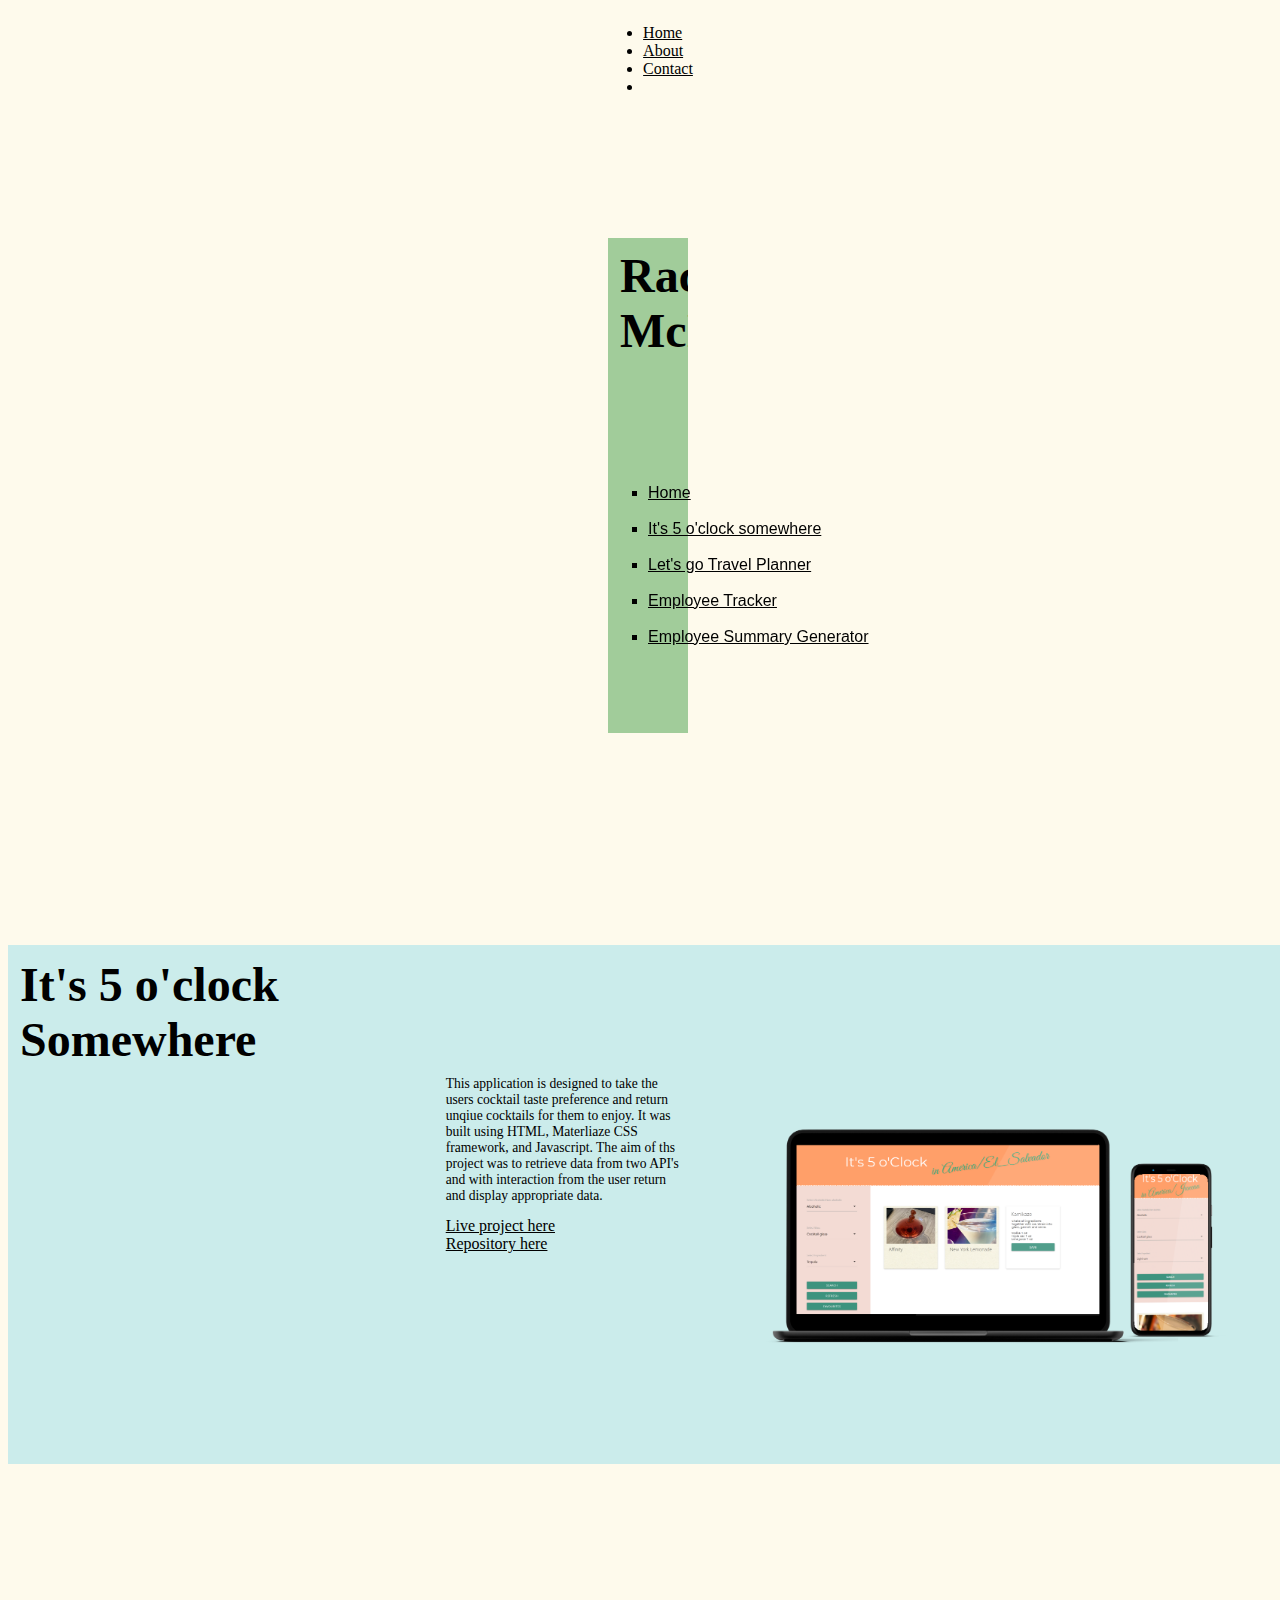
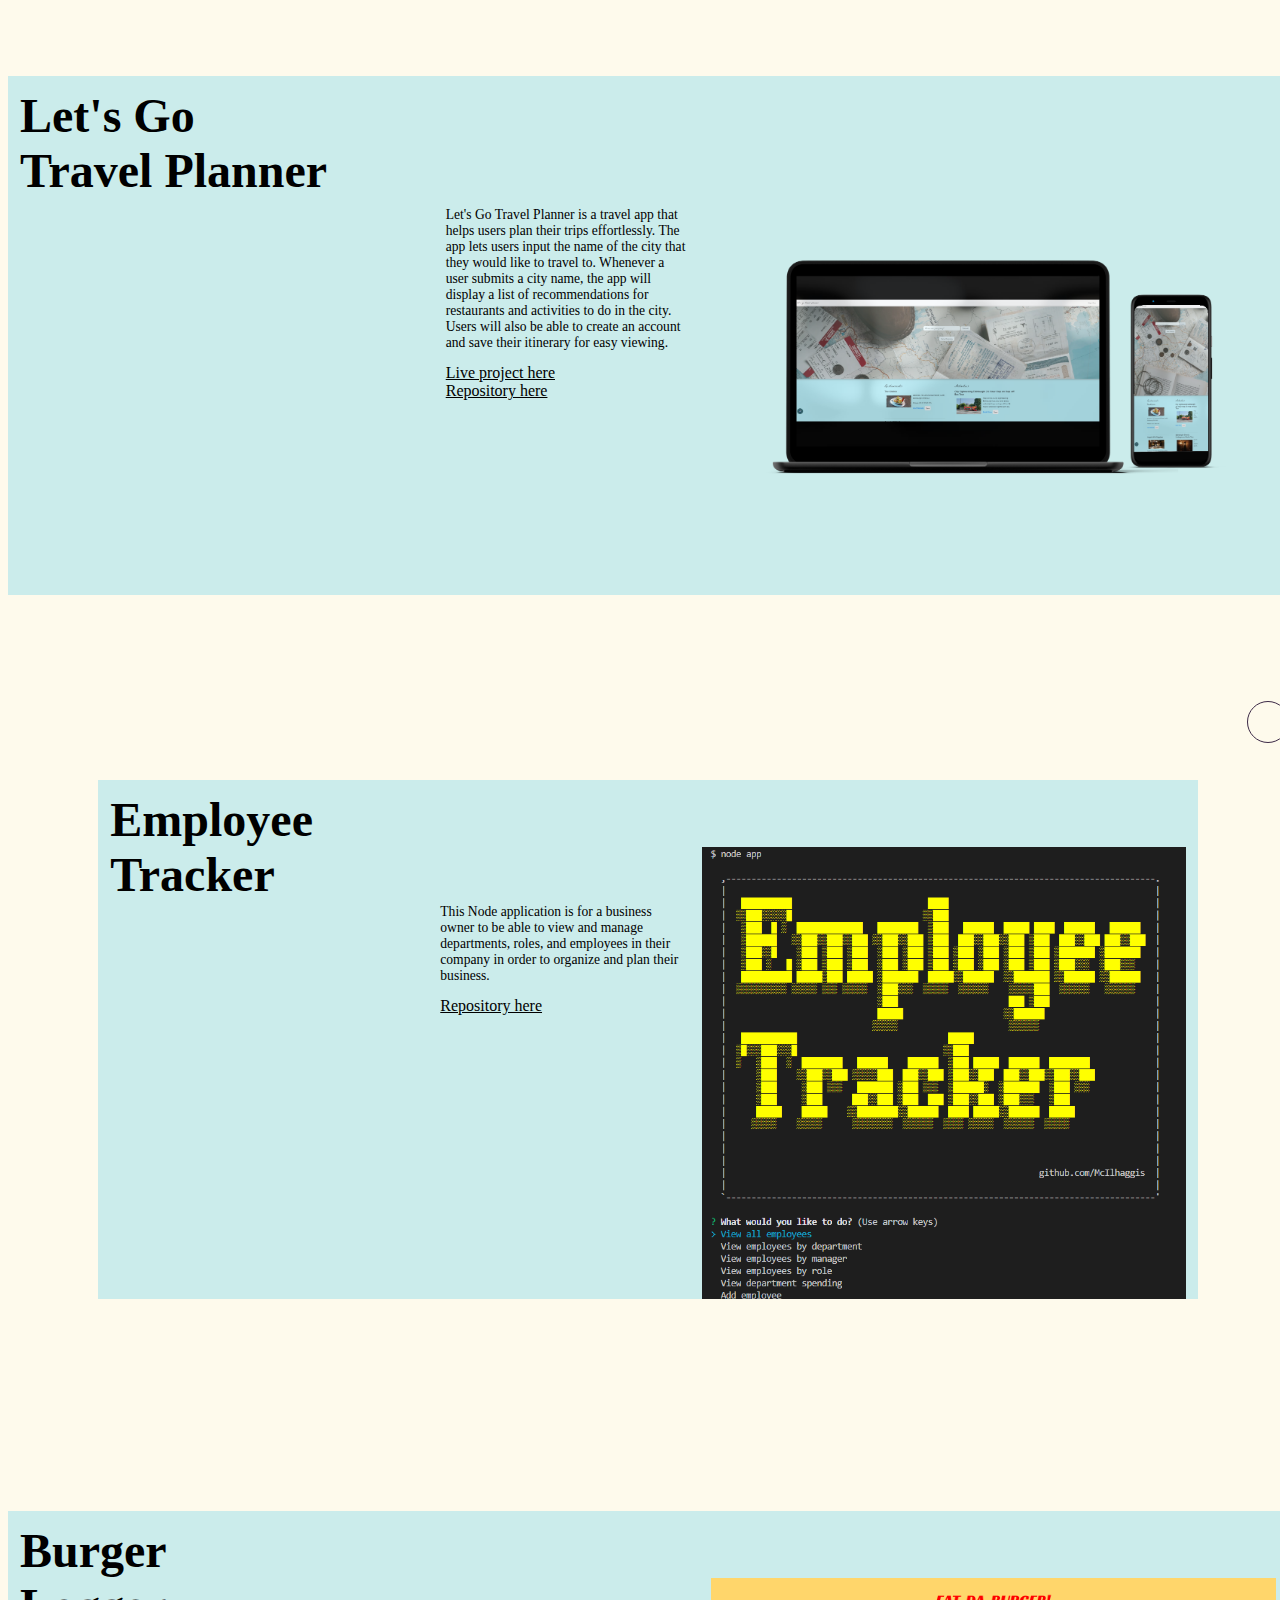
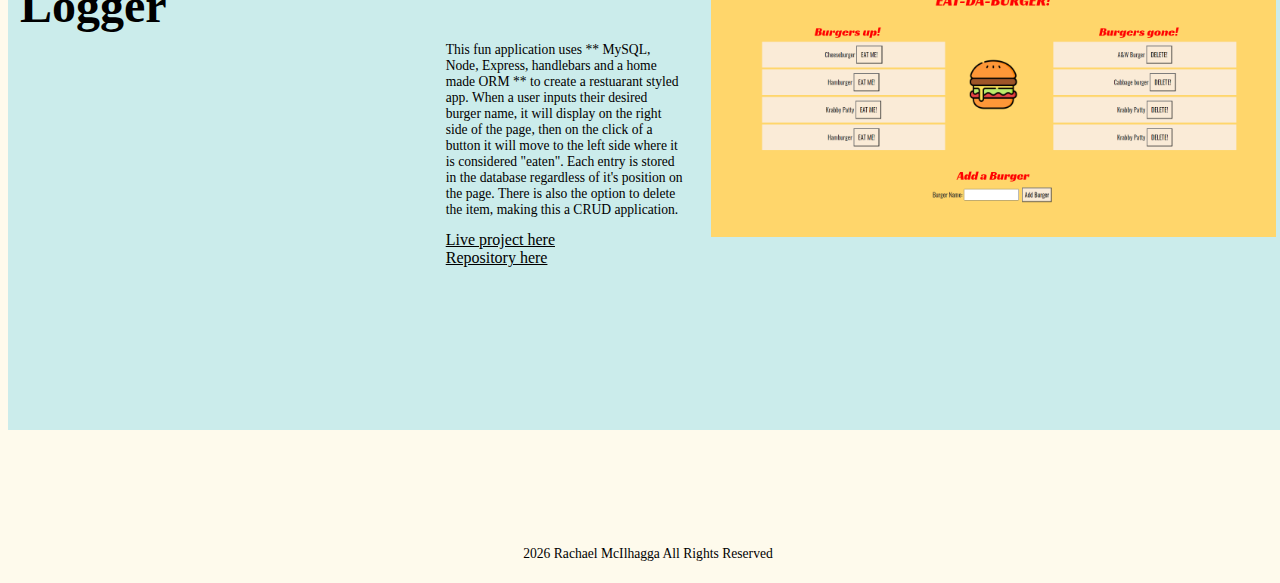
<file: index.html>
<!DOCTYPE html>
<html lang="en">

<head>
    <meta charset="UTF-8">
    <meta name="viewport" content="width=device-width, initial-scale=1">
    <!-- Stylesheet -->
    <link rel="stylesheet" href="./style.css">
    <!--Font Awesome -->
    <link rel="stylesheet" href="https://use.fontawesome.com/releases/v5.15.1/css/all.css"
        integrity="sha384-vp86vTRFVJgpjF9jiIGPEEqYqlDwgyBgEF109VFjmqGmIY/Y4HV4d3Gp2irVfcrp" crossorigin="anonymous">
    <!-- BootStrap -->
    <link href="https://cdn.jsdelivr.net/npm/bootstrap@5.0.0-beta1/dist/css/bootstrap.min.css" rel="stylesheet"
        integrity="sha384-giJF6kkoqNQ00vy+HMDP7azOuL0xtbfIcaT9wjKHr8RbDVddVHyTfAAsrekwKmP1" crossorigin="anonymous">

    <title>New Portfolio</title>
</head>

<body>

    <ul class="nav justify-content-center d-flex align-items-center" id="navBar">
        <li class="nav-item">
            <a class="nav-link active" aria-current="page" href="#">Home</a>
        </li>
        <li class="nav-item">
            <a class="nav-link" href="./about.html">About</a>
        </li>
        <li class="nav-item">
            <a class="nav-link" href="./contact.html">Contact</a>
        </li>
        <li class="nav-item">
        </li>
    </ul>


    <div class="container">

        <div class="window ">
            <div class="windowView"></div>

            <div class="projects">
                <div class="nameContainer">
                    <h1 class="name">Rachael <br> McIlhagga </h1>
                </div>
                <!-- List of projects and links -->
                <div class="projectHolder">
                      <ul class="projectList">
                    <a href="#navBar">
                        <li class="projectItem">Home</li>
                    </a>
                    <a href="#boxOne">
                        <li class="projectItem">It's 5 o'clock somewhere</li>
                    </a>
                    <a href="#boxTwo">
                        <li class="projectItem">Let's go Travel Planner</li>
                    </a>
                    <a href="#boxThree">
                        <li class="projectItem">Employee Tracker</li>
                    </a>
                    <a href="#boxFour">
                        <li class="projectItem">Employee Summary Generator</li>
                    </a>
                </ul>
            </div>
              

            </div>
            <!-- List of social links attached to icons -->
            <div class="socials">
                <a href="https://www.linkedin.com/in/rachael-mcilhagga-34884875/" class="link" target="_blank"> <i
                        class="fab fa-linkedin-in fa-2x socialIcon"></i></a>
                <a href="https://twitter.com/breadlikerach" target="_blank"> <i class="fab fa-twitter fa-2x"></i></a>
                <a href="https://github.com/Mcilhaggis" target="_blank"><i class="fab fa-github fa-2x"></i></a>
                <a href="./Rachael-McIlhagga-Technical-Resume.pdf" target="_blank"><i class="far fa-file fa-2x"></i></a>
            </div>
        </div>
    </div>

    <!-- Containers for displaying projects -->
    <div class="container">
        <span class="anchor" id="boxOne"></span>
        <div class="projectBox ">

            <h2 class="ml-5">It's 5 o'clock <br> Somewhere</h2>
            <img src="images/five-oclock-mock.png" class="projectImg img-fluid">

            <div class="description float-right">
                <p >This application is designed to take the users cocktail taste preference and return unqiue cocktails for them to enjoy. It was built using HTML, Materliaze CSS framework, and Javascript. The aim of ths project was to retrieve data from two API's and with interaction from the user return and display appropriate data.</p>
                <a href="https://nsuroghon.github.io/5-o-Clock-Somewhere/" target="_blank">Live project here</a><br>
                <a href="https://github.com/nsuroghon/5-o-Clock-Somewhere" target="_blank">Repository here</a>

            </div>

        </div>
    </div>


    <div class="container">
        <span class="anchor" id="boxTwo"></span>
        <div class="projectBox">
            <h2>Let's Go<br>Travel Planner</h2>
            <img src="images/lets-go-mock.png" class="projectImg img-fluid">

            <div class="description float-right">
                <p > Let's Go Travel Planner is a travel app that helps users plan their trips effortlessly. The app lets users input the name of the city that they would like to travel to. Whenever a user submits a city name, the app will display a list of recommendations for restaurants and activities to do in the city. Users will also be able to create an account and save their itinerary for easy viewing.</p>
                <a href="https://stormy-springs-60842.herokuapp.com/" target="_blank">Live project here</a><br>
                <a href="https://github.com/Mcilhaggis/lets-go-travel-planner" target="_blank">Repository here</a>
            </div>
        </div>
    </div>


    <div class="container">
        <span class="anchor" id="boxThree"></span>
        <div class="projectBox">
            <h2>Employee <br> Tracker</h2>
            <img src="images/employee-tracker.png" class="projectImg img-fluid">


            <div class="description float-right">
                <p>This Node application is for a business owner to be able to view and manage departments, roles, and employees in their company in order to organize and plan their business.</p>
                <a href="https://github.com/Mcilhaggis/employee-tracker" target="_blank">Repository here</a>
            </div>
        </div>
    </div>


    <div class="container">
        <span class="anchor" id="boxFour"></span>

        <div class="projectBox">
            <h2>Burger<br>Logger</h2>
            <img src="images/burger-logger.png" class="projectImg img-fluid">


            <div class="description floar-right">
                <p>This fun application uses ** MySQL, Node, Express, handlebars and a home made ORM ** to create a restuarant styled app. When a user inputs their desired burger name, it will display on the right side of the page, then on the click of a button it will move to the left side where it is considered "eaten". Each entry is stored in the database regardless of it's position on the page. There is also the option to delete the item, making this a CRUD application.</p>
                <a href="https://fast-ravine-10902.herokuapp.com/" target="_blank">Live project here</a><br>
                <a href="https://github.com/Mcilhaggis/burger-logger" target="_blank">Repository here</a>
            </div>
        </div>
    </div>


    <!--Footer-->

    <footer class="footer">
        <div class="container">
            <span class="text-muted">
                <p>
                    <script>document.write(new Date().getFullYear())</script> Rachael McIlhagga All Rights Reserved
                </p>
            </span>
        </div>
    </footer>

    <!-- Mouse Follow -->
    <div id="circle"></div>

<!-- jquery CDN -->
    <script src="https://code.jquery.com/jquery-3.5.1.min.js" integrity="sha256-9/aliU8dGd2tb6OSsuzixeV4y/faTqgFtohetphbbj0=" crossorigin="anonymous"></script>
    <!-- Javascript File -->
    <script src="./index.js" type="text/javascript"></script>

    <!-- Bootstrap JS -->
    <script src="https://cdn.jsdelivr.net/npm/bootstrap@5.0.0-beta1/dist/js/bootstrap.bundle.min.js"
        integrity="sha384-ygbV9kiqUc6oa4msXn9868pTtWMgiQaeYH7/t7LECLbyPA2x65Kgf80OJFdroafW"
        crossorigin="anonymous"></script>
</body>

</html>
</file>
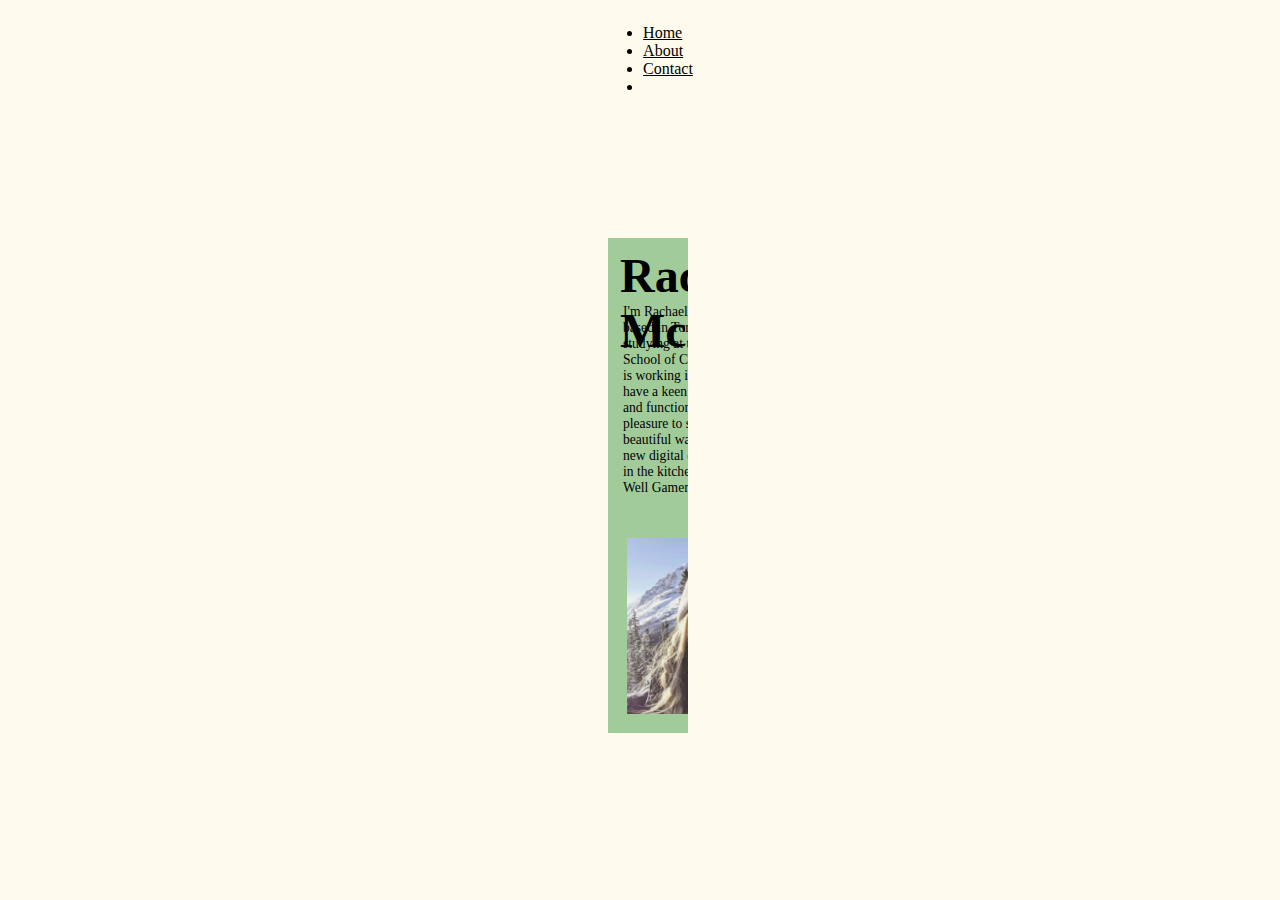
<file: about.html>
<!DOCTYPE html>
<html lang="en">

<head>
    <meta charset="UTF-8">
    <meta name="viewport" content="width=device-width, initial-scale=1.0">
    <!-- Stylesheet -->
    <link rel="stylesheet" href="./style.css">
    <!--Font Awesome -->
    <link rel="stylesheet" href="https://use.fontawesome.com/releases/v5.15.1/css/all.css"
        integrity="sha384-vp86vTRFVJgpjF9jiIGPEEqYqlDwgyBgEF109VFjmqGmIY/Y4HV4d3Gp2irVfcrp" crossorigin="anonymous">
    <!-- BootStrap -->
    <link href="https://cdn.jsdelivr.net/npm/bootstrap@5.0.0-beta1/dist/css/bootstrap.min.css" rel="stylesheet"
        integrity="sha384-giJF6kkoqNQ00vy+HMDP7azOuL0xtbfIcaT9wjKHr8RbDVddVHyTfAAsrekwKmP1" crossorigin="anonymous">
    <title>About</title>
</head>

<body>
    <!-- NAV BAR -->
    <ul class="nav justify-content-center d-flex align-items-center" id="navBar">
        <li class="nav-item">
            <a class="nav-link active" aria-current="page" href="./index.html">Home</a>
        </li>
        <li class="nav-item">
            <a class="nav-link" href="#">About</a>
        </li>
        <li class="nav-item">
            <a class="nav-link" href="./contact.html">Contact</a>
        </li>
        <li class="nav-item">
        </li>
    </ul>



    <div class="container">

        <div class="window ">
            <div class="windowView"></div>

            <div class="projects">
                <div class="nameContainer">
                    <h1 class="name">Rachael <br> McIlhagga </h1>
                </div>

                <!-- List of projects and links -->
                <div class="aboutMe">
                    <p>I'm Rachael, a Full-Stack Web Developer based in Toronto, Canada. I'm currently studying at the University of Toronto School of Continuing Studies. My history is working in the Fashion Industry so I have a keen interest in combining design and functionality, it gives me great pleasure to see things come together in a beautiful way.
                    In addition to persuing a new digital career I also love to be creative in the kitchen and Chair the non-profit Get Well Gamers.</p>
                    <img src="images/rachaelM.png" class="imgOfMe">

                </div>


            </div>
            <!-- List of social links attached to icons -->
            <div class="socials">
                <a href="https://www.linkedin.com/in/rachael-mcilhagga-34884875/" class="link" target="_blank"> <i
                        class="fab fa-linkedin-in fa-2x socialIcon"></i></a>
                <a href="https://twitter.com/breadlikerach" target="_blank"> <i class="fab fa-twitter fa-2x"></i></a>
                <a href="https://github.com/Mcilhaggis" target="_blank"><i class="fab fa-github fa-2x"></i></a>
                <a href="./Rachael-McIlhagga-Technical-Resume.pdf" target="_blank"><i class="far fa-file fa-2x"></i></a>
            </div>
            

        </div>
    </div>


    <!-- jquery CDN -->
    <script src="https://code.jquery.com/jquery-3.5.1.min.js"
        integrity="sha256-9/aliU8dGd2tb6OSsuzixeV4y/faTqgFtohetphbbj0=" crossorigin="anonymous"></script>
    <!-- Javascript File -->
    <script src="./index.js" type="text/javascript"></script>
    <!-- Bootstrap JS -->
    <script src="https://cdn.jsdelivr.net/npm/bootstrap@5.0.0-beta1/dist/js/bootstrap.bundle.min.js"
        integrity="sha384-ygbV9kiqUc6oa4msXn9868pTtWMgiQaeYH7/t7LECLbyPA2x65Kgf80OJFdroafW"
        crossorigin="anonymous"></script>
</body>

</html>
</file>
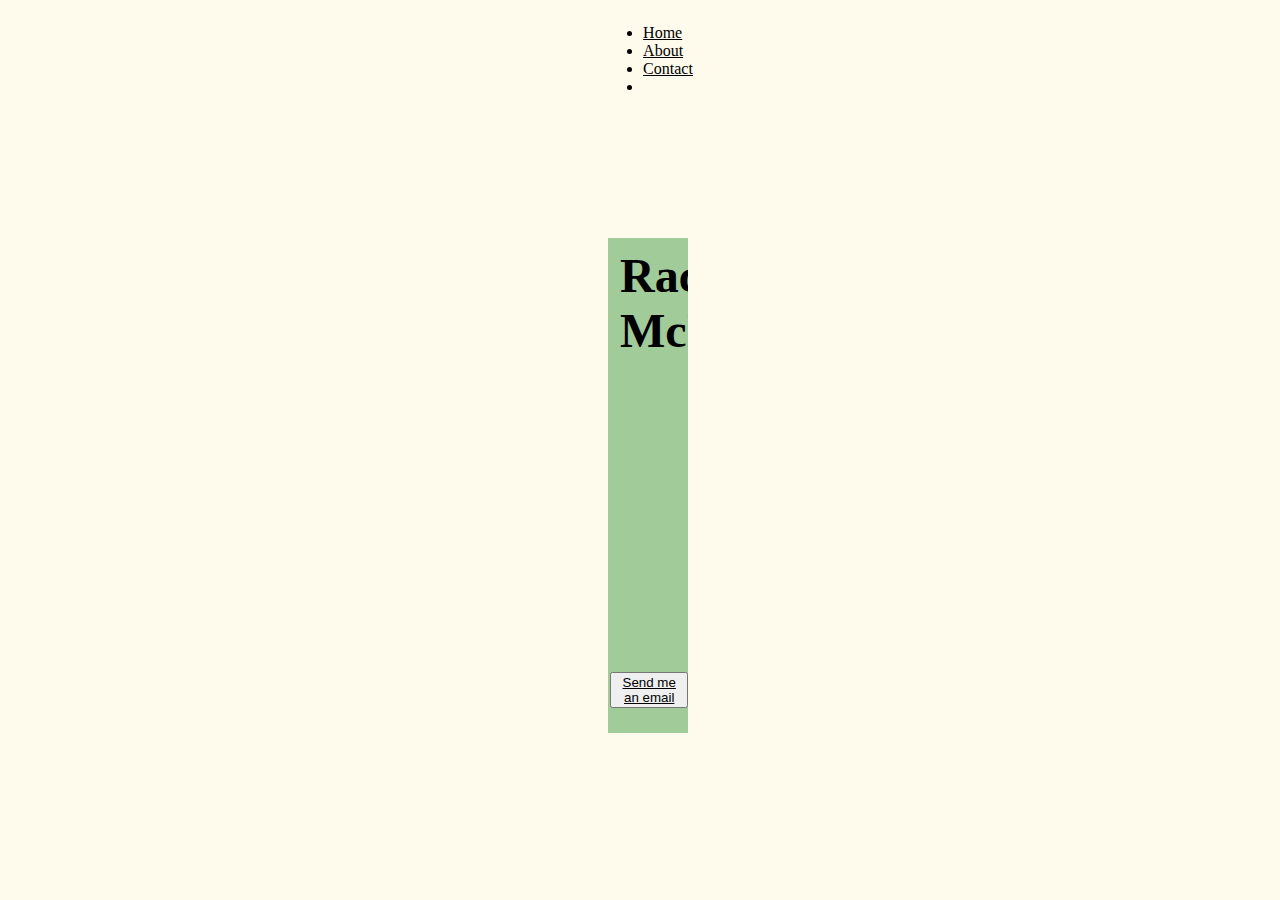
<file: contact.html>
<!DOCTYPE html>
<html lang="en">

<head>
    <meta charset="UTF-8">
    <meta name="viewport" content="width=device-width, initial-scale=1.0">
    <!-- Stylesheet -->
    <link rel="stylesheet" href="./style.css">
    <!--Font Awesome -->
    <link rel="stylesheet" href="https://use.fontawesome.com/releases/v5.15.1/css/all.css"
        integrity="sha384-vp86vTRFVJgpjF9jiIGPEEqYqlDwgyBgEF109VFjmqGmIY/Y4HV4d3Gp2irVfcrp" crossorigin="anonymous">
    <!-- BootStrap -->
    <link href="https://cdn.jsdelivr.net/npm/bootstrap@5.0.0-beta1/dist/css/bootstrap.min.css" rel="stylesheet"
        integrity="sha384-giJF6kkoqNQ00vy+HMDP7azOuL0xtbfIcaT9wjKHr8RbDVddVHyTfAAsrekwKmP1" crossorigin="anonymous">
    <title>About</title>
</head>

<body>
    <!-- NAV BAR -->
    <ul class="nav justify-content-center d-flex align-items-center" id="navBar">
        <li class="nav-item">
            <a class="nav-link active" href="./index.html">Home</a>
        </li>
        <li class="nav-item">
            <a class="nav-link" href="./about.html">About</a>
        </li>
        <li class="nav-item">
            <a class="nav-link" href="#">Contact</a>
        </li>
        <li class="nav-item">
        </li>
    </ul>



    <div class="container">

        <div class="window ">
            <div class="windowView"></div>

            <div class="projects">
                <div class="nameContainer">
                    <h1 class="name">Rachael <br> McIlhagga </h1>
                </div>


            </div>

            <!-- List of social links attached to icons -->
            <div class="socials">
                <a href="https://www.linkedin.com/in/rachael-mcilhagga-34884875/" class="link" target="_blank"> <i
                        class="fab fa-linkedin-in fa-2x socialIcon"></i></a>
                <a href="https://twitter.com/breadlikerach" target="_blank"> <i class="fab fa-twitter fa-2x"></i></a>
                <a href="https://github.com/Mcilhaggis" target="_blank"><i class="fab fa-github fa-2x"></i></a>
                <a href="./Rachael-McIlhagga-Technical-Resume.pdf" target="_blank"><i class="far fa-file fa-2x"></i></a>
            </div>
            <button type="button" class="btn btn-light phoneSizedButton"><a href="mailto:rachael.mcilhagga@live.co.uk?subject=Portfolio Contact Form">Send me an email</a></button>


        </div>




    </div>


    <!-- jquery CDN -->
    <script src="https://code.jquery.com/jquery-3.5.1.min.js"
        integrity="sha256-9/aliU8dGd2tb6OSsuzixeV4y/faTqgFtohetphbbj0=" crossorigin="anonymous"></script>
    <!-- Javascript File -->
    <script src="index.js" type="text/javascript"></script>
    <!-- Bootstrap JS -->
    <script src="https://cdn.jsdelivr.net/npm/bootstrap@5.0.0-beta1/dist/js/bootstrap.bundle.min.js"
        integrity="sha384-ygbV9kiqUc6oa4msXn9868pTtWMgiQaeYH7/t7LECLbyPA2x65Kgf80OJFdroafW"
        crossorigin="anonymous"></script>
</body>

</html>
</file>
<file: style.css>
body {
    background: #fefaec;
    width: 100vw;
    /* height: 100vh; */
    /* overflow: hidden; */
    display: grid;
    place-items: center;
  }

html {
    scroll-behavior: smooth;
  }

.nav{
      height: 12vh;
  }

.window {
    margin-top: 10vh;
    height: 55vh;
    background-color:rgb(161, 204, 154);
    overflow: hidden;
    position: relative;
  }
  
.windowView {
    height: 85vh;
    width: 100vw;
    position: absolute;
    bottom: 0;
    /* background-image: url("https://dspncdn.com/a1/media/692x/f0/0f/7f/f00f7f6fb472241b95da5b35929ae01b.jpg"); */
    background-repeat: no-repeat;
    background-size: 100%;
    z-index: -1;
  }
  
.name {
    margin-left: 12px;
    margin-top: 10px;
    font-size: 3em;
    position: absolute;
  }
  
.projectList {
    list-style-type: square;
    font-family: sans-serif;
    top: 50%;
    position: fixed;
    z-index: 1;
  }

  @media only screen and (max-device-width : 768px) {
    .projectList {
      visibility: hidden;
    }
}
  
.projectItem {
    margin: 18px 0px;
  }


a:link{
color: black
}
  
a:visited{
    color: rgb(59, 104, 117)
}

a:hover{
    color: rgb(216, 224, 165)
} 

.socials{
    height: 55vh;
    padding-right: 80px;
    display: flex;
    flex-direction: column;
    justify-content: space-evenly;
    float: right;
    z-index: 2;
}

.projectBox{
    margin-top: 15%;
    padding: 12px;
    height: 55vh;
    background: rgb(203, 236, 235);
    overflow: hidden;
    position: relative;
}

.anchor{
    display: block;
    height: 20px;
  }

  footer{
      margin-top: 8%;
  }

  h2 {
    font-size: 3em !important;
    display: inline;
}

.description{
    max-width: 30ch;
    float: right;
    margin-right: 2%;
    margin-top: 4%;
}


@media only screen and (min-device-width : 480px) {
  p {
    float: left;
    font-size: .85em;
    max-width: 70ch;
  }
  }

.projectImg{
    width: 45%;
    float: right;
}


@media only screen and (max-device-width : 480px) {
  .projectImg {
    display: none;
  }
}

.aboutMe{
    padding: 15px;
    position: absolute;
    max-width: 40ch;
    bottom: 0;
}

#circle{
  width: 40px;
  height: 40px;
  border: 1px solid #3c2946;
  position:fixed;
  border-radius:50%;
  z-index: -1;
}

.imgOfMe{
  margin-left: 1.5%;
  margin-top: 12%;
  display: inline-block;
  max-height: 11em;
}

@media only screen and (max-device-width : 480px) {
  .imgOfMe {
    display: none;
  }
  }

.phoneSizedButton {
  /* display: none; */
  position: absolute;
  bottom: 5%;
  left: 3%;

}

/* @media only screen and (min-device-width : 768px) {
  .phoneSizedButton {
    display: show;
    
  }

form{
  position: absolute;
  bottom: 10%;
  left: 1.5%;
  
}

@media only screen and (max-device-width : 768px) {
  form {
    display: none;
    
  } */
</file>
